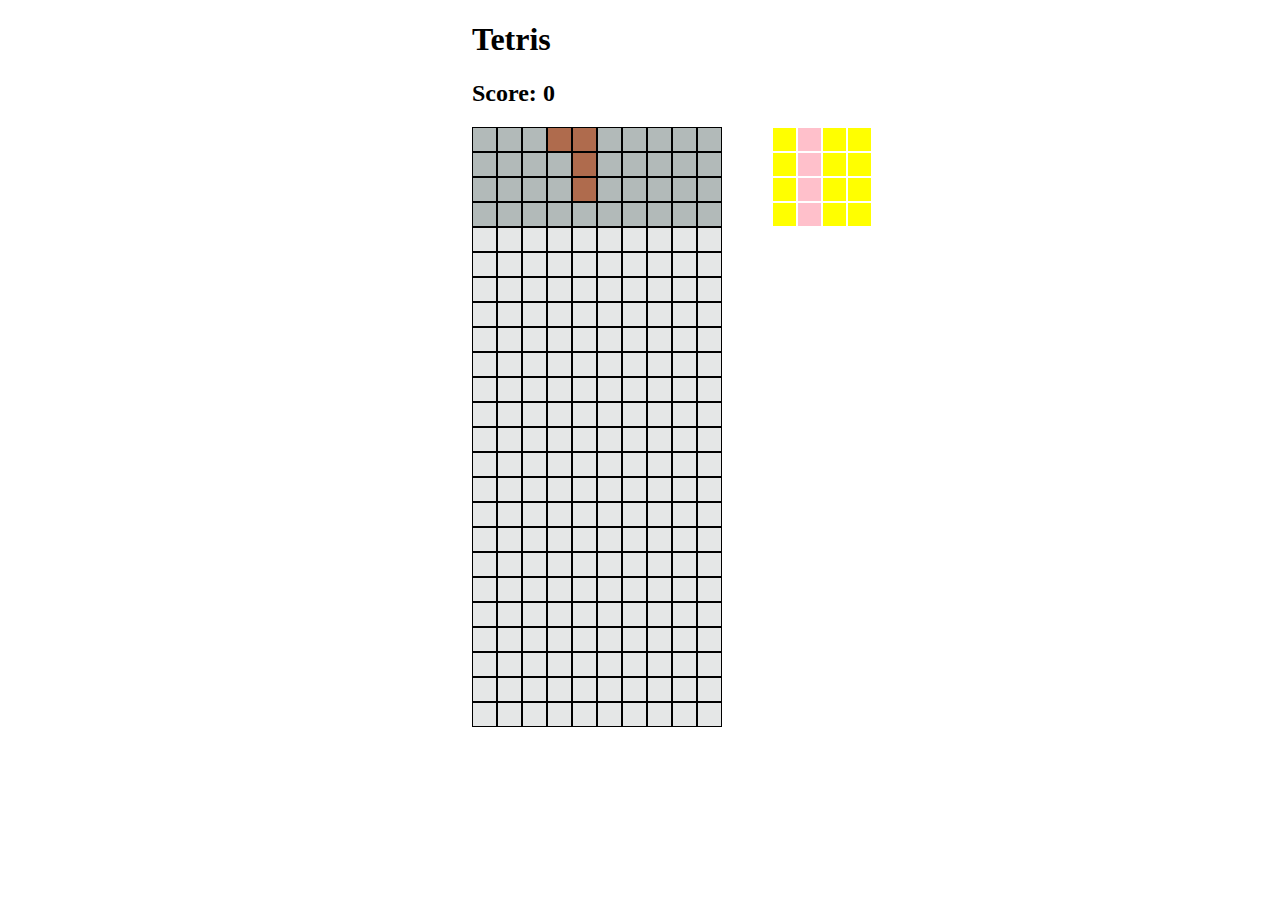
<file: tetris/index.html>
<!DOCTYPE html>
<html lang="en">

<head>
    <meta charset="UTF-8">
    <meta http-equiv="X-UA-Compatible" content="IE=edge">
    <meta name="viewport" content="width=device-width, initial-scale=1.0">
    <link rel="stylesheet" href="style.css">
    <title>Game</title>
</head>

<body>
    <div class="game">
        <h1>Tetris</h1>
        <h2>Score: <span class="score">0</span></h2>
        <canvas id="canvas" width="400px" height="600px"></canvas>
        </audio>
    </div>
    <script src="app.js"></script>
</body>

</html>
</file>
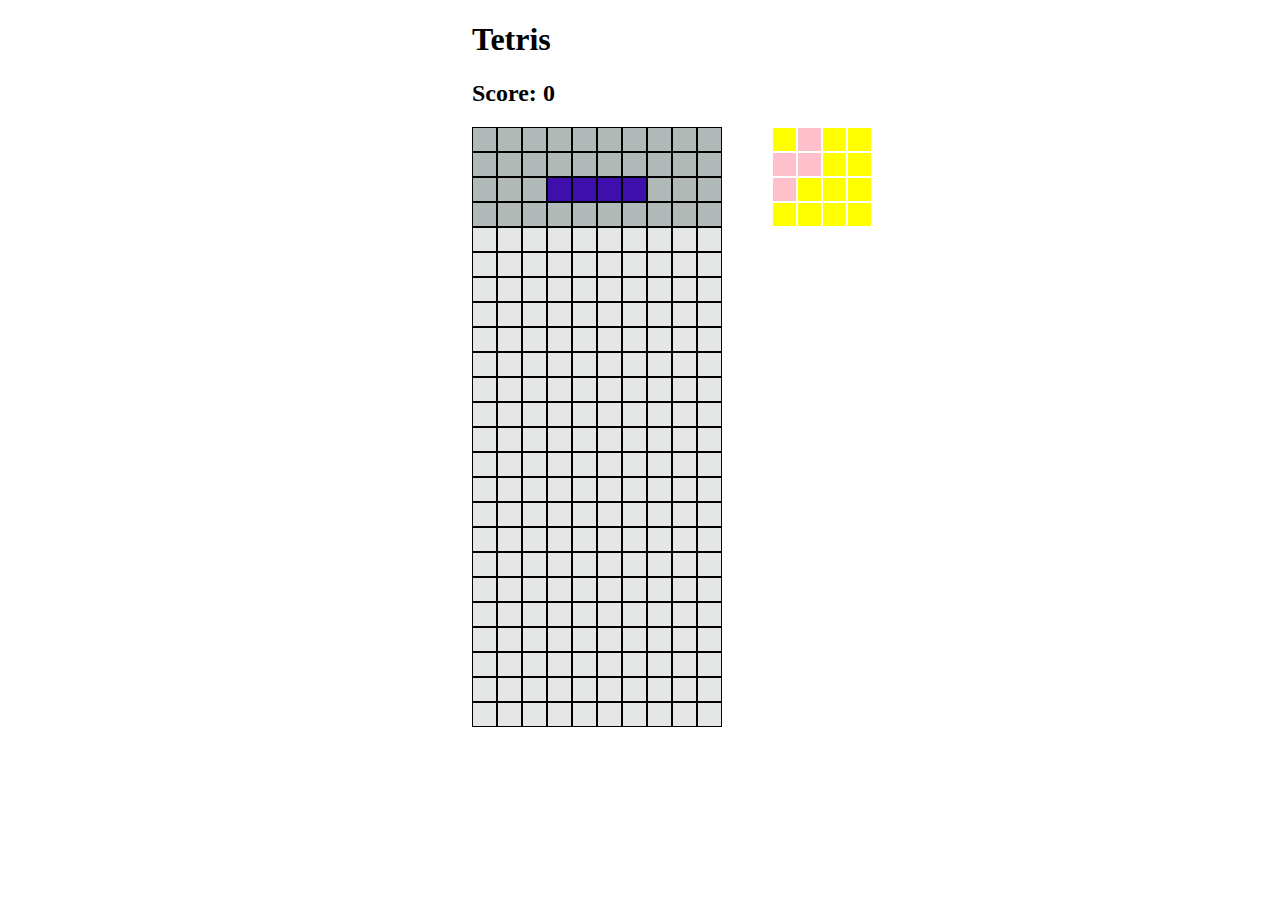
<file: tetris/tetris.html>
<!DOCTYPE html>
<html lang="en">

<head>
    <meta charset="UTF-8">
    <meta http-equiv="X-UA-Compatible" content="IE=edge">
    <meta name="viewport" content="width=device-width, initial-scale=1.0">
    <link rel="stylesheet" href="tetris.css">
    <title>Game</title>
</head>

<body>
    <div class="game">
        <h1>Tetris</h1>
        <h2>Score: <span class="score">0</span></h2>
        <canvas id="canvas" width="400px" height="600px"></canvas>
        </audio>
    </div>
    <script src="tetris.js"></script>
</body>

</html>
</file>
<file: tetris/style.css>
.game {
    width: 800px;
    margin-left: auto;
}
</file>
<file: tetris/tetris.css>
.game {
    width: 800px;
    margin-left: auto;
}
</file>
